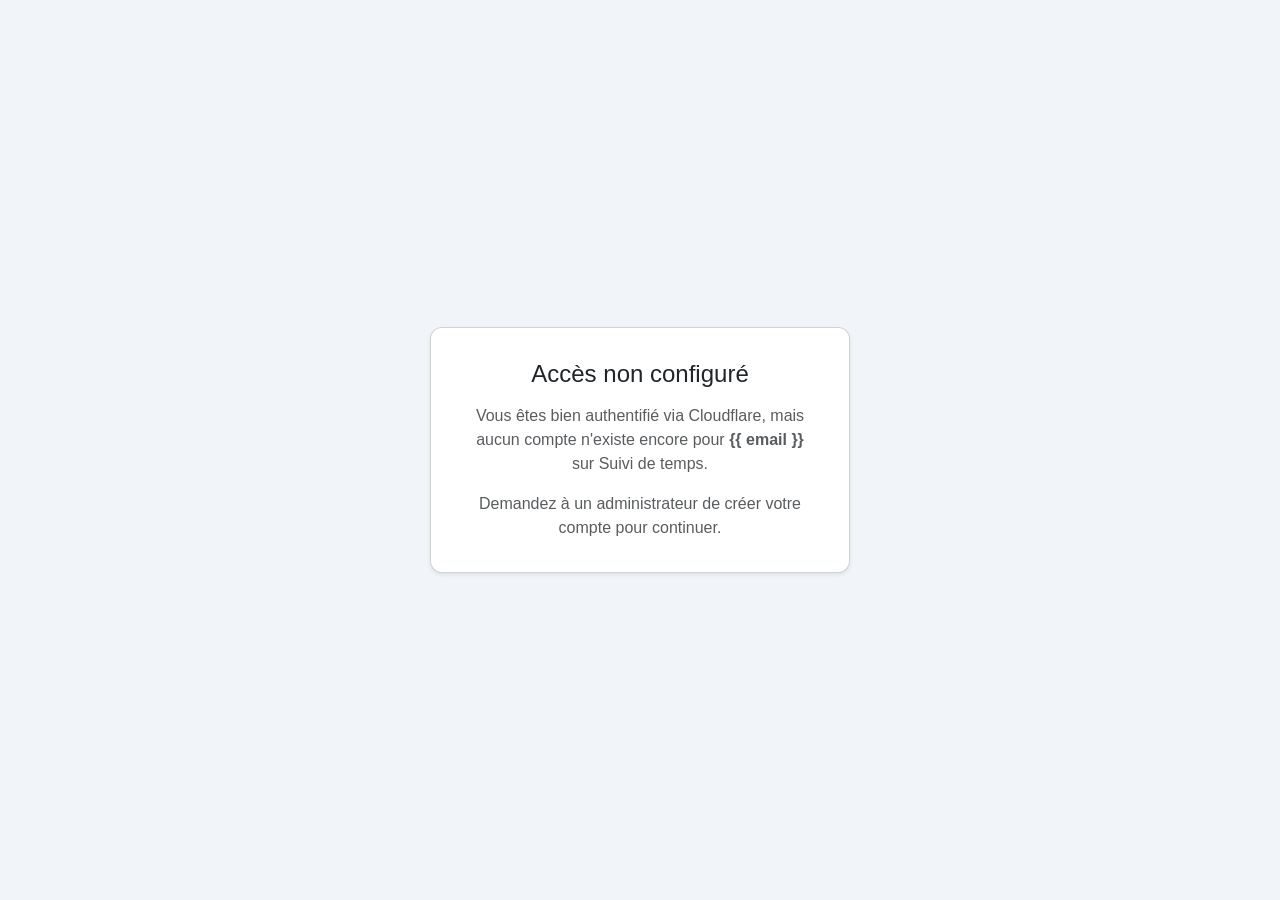
<file: suivi_temps/timesheets/templates/timesheets/account_not_found.html>
<!DOCTYPE html>
<html lang="fr">
<head>
    <meta charset="UTF-8">
    <title>Accès non configuré · Suivi de temps</title>
    <link href="https://cdn.jsdelivr.net/npm/bootstrap@5.3.2/dist/css/bootstrap.min.css" rel="stylesheet">
    <style>
        body { display:flex; align-items:center; justify-content:center; min-height:100vh; background:#F1F5F9; font-family:'Segoe UI',sans-serif; }
        .card { max-width:420px; padding:2rem; text-align:center; border-radius:12px; }
    </style>
</head>
<body>
    <div class="card shadow-sm bg-white">
        <h4 class="mb-3">Accès non configuré</h4>
        <p class="text-muted">
            Vous êtes bien authentifié via Cloudflare, mais aucun compte
            n'existe encore pour <strong>{{ email }}</strong> sur Suivi de temps.
        </p>
        <p class="text-muted mb-0">
            Demandez à un administrateur de créer votre compte pour continuer.
        </p>
    </div>
</body>
</html>
</file>
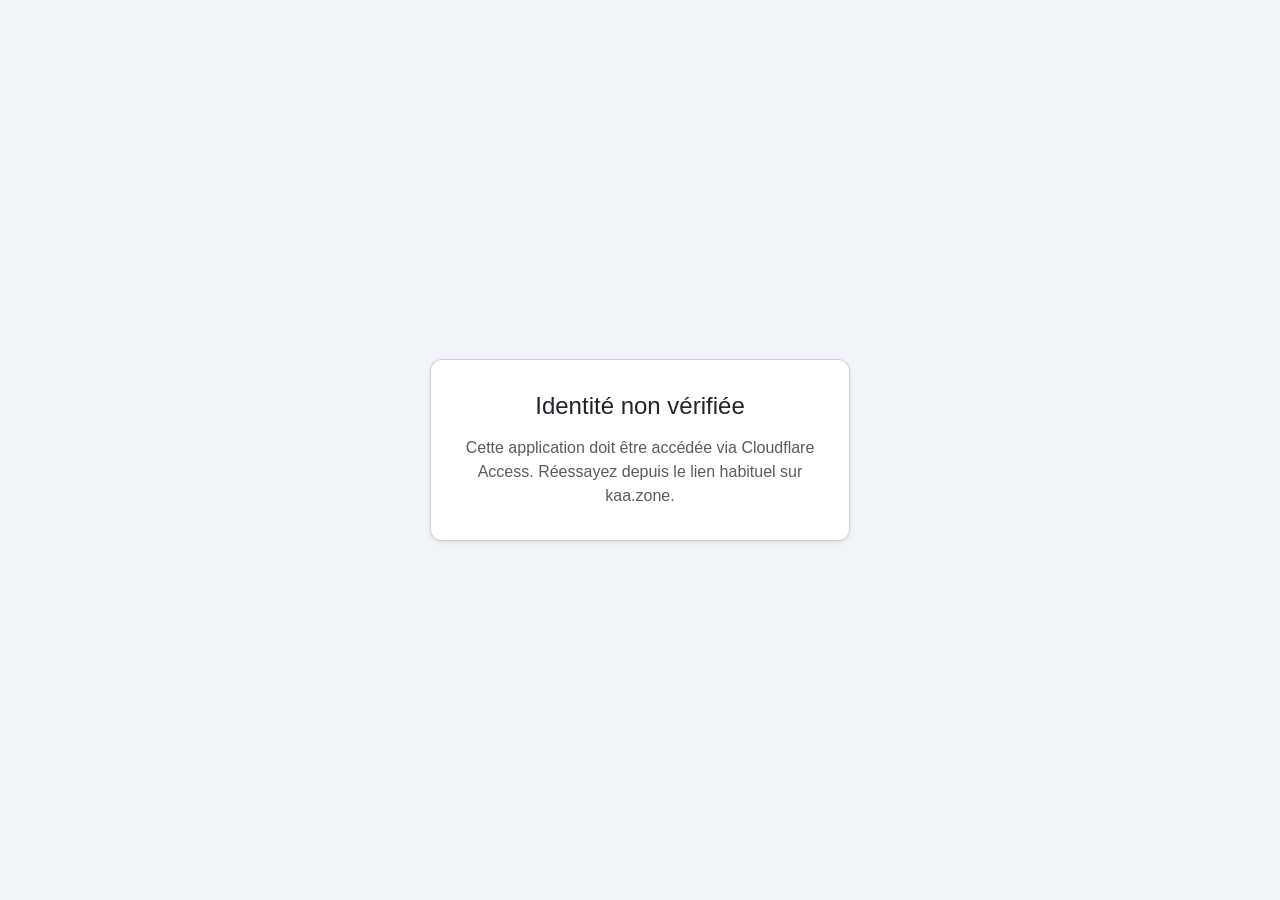
<file: suivi_temps/timesheets/templates/timesheets/no_identity.html>
<!DOCTYPE html>
<html lang="fr">
<head>
    <meta charset="UTF-8">
    <title>Identité non vérifiée · Suivi de temps</title>
    <link href="https://cdn.jsdelivr.net/npm/bootstrap@5.3.2/dist/css/bootstrap.min.css" rel="stylesheet">
    <style>
        body { display:flex; align-items:center; justify-content:center; min-height:100vh; background:#F1F5F9; font-family:'Segoe UI',sans-serif; }
        .card { max-width:420px; padding:2rem; text-align:center; border-radius:12px; }
    </style>
</head>
<body>
    <div class="card shadow-sm bg-white">
        <h4 class="mb-3">Identité non vérifiée</h4>
        <p class="text-muted mb-0">
            Cette application doit être accédée via Cloudflare Access.
            Réessayez depuis le lien habituel sur kaa.zone.
        </p>
    </div>
</body>
</html>
</file>
